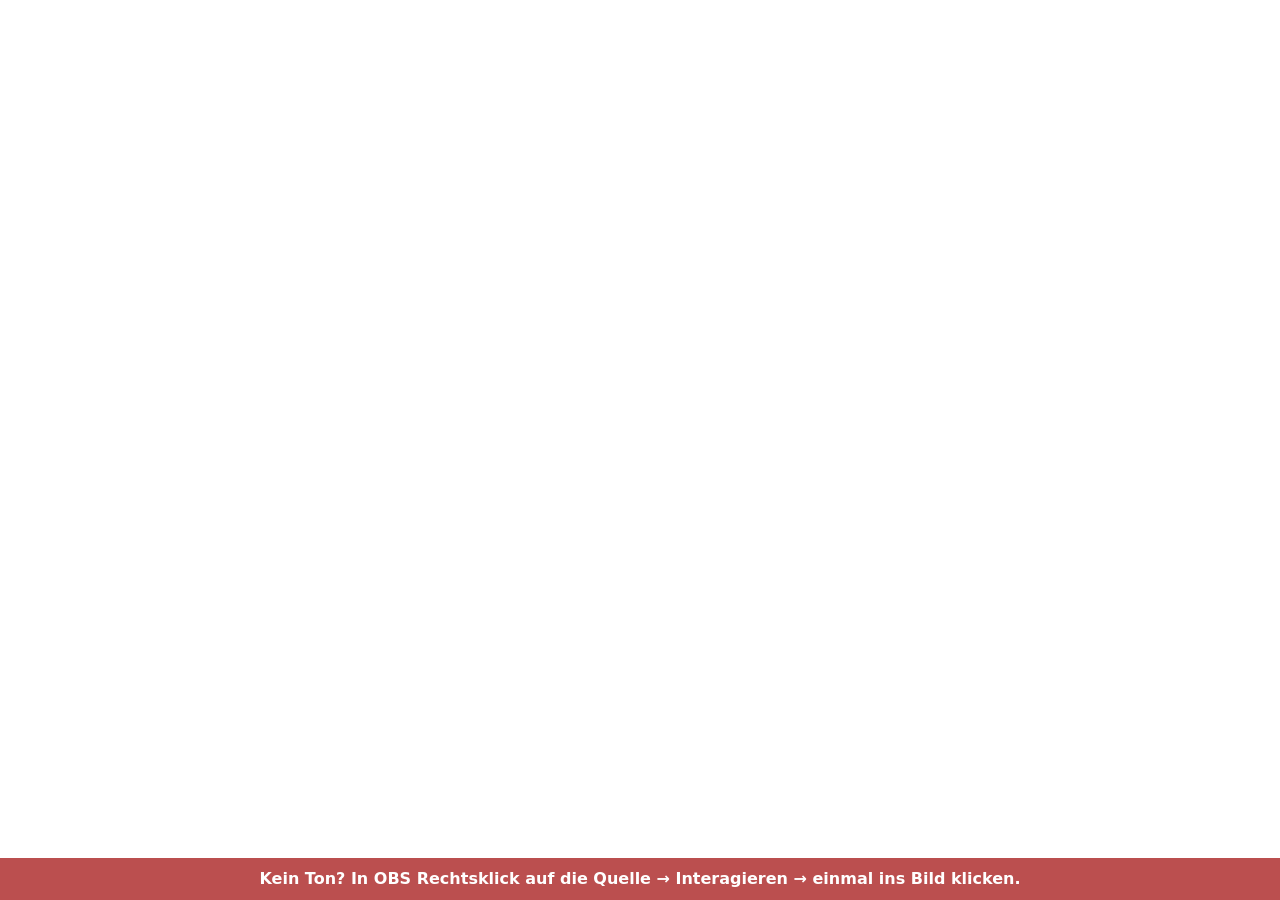
<file: static/overlay.html>
<!DOCTYPE html>
<html lang="de">
<head>
<meta charset="utf-8">
<title>Overlay</title>
<style>
  /* Transparenter Hintergrund – OBS blendet ihn aus. */
  html, body {
    margin: 0;
    background: transparent;
    font: 600 28px/1.35 "Segoe UI", system-ui, sans-serif;
    color: #fff;
    overflow: hidden;
  }
  #box {
    display: none;
    max-width: 90vw;
    margin: 24px;
    padding: 14px 20px;
    border-radius: 12px;
    background: rgba(18, 20, 27, 0.82);
    /* Kontur, damit der Text auf jedem Videohintergrund lesbar bleibt */
    text-shadow: 0 2px 6px rgba(0, 0, 0, 0.9);
    overflow-wrap: anywhere;
  }
  #box.visible { display: block; }
  #user { color: #b58cff; margin-right: .4em; }
  /* ?text=0 blendet die Textanzeige aus – dann nur Ton. */
  body.no-text #box { display: none !important; }
  #hint {
    position: fixed; left: 0; right: 0; bottom: 0;
    padding: 10px; text-align: center;
    font-size: 16px; background: rgba(180, 60, 60, .9);
  }
  #hint.hidden { display: none; }
</style>
</head>
<body>
  <div id="box"><span id="user"></span><span id="text"></span></div>
  <div id="hint" class="hidden">Kein Ton? In OBS Rechtsklick auf die Quelle → Interagieren → einmal ins Bild klicken.</div>
<script>
"use strict";
const params = new URLSearchParams(location.search);
if (params.get("text") === "0") document.body.classList.add("no-text");
const HIDE_AFTER_MS = 4000;

const box = document.getElementById("box");
const userEl = document.getElementById("user");
const textEl = document.getElementById("text");
const hint = document.getElementById("hint");

// Ton kommt als durchgehender MP3-Stream vom Server (/stream), inklusive
// Hintergrundton und Lautsprecher-Weckimpuls – siehe app/stream.py.
let hideTimer = null, pingTimer = null, restartTimer = null;
const player = new Audio();
player.preload = "none";

function startStream() {
  clearTimeout(restartTimer);
  player.src = "/stream?t=" + Date.now();
  const p = player.play();
  // OBS erlaubt Autoplay in Browser-Quellen normalerweise. Falls doch
  // blockiert: Hinweis zeigen; ein Klick über "Interagieren" startet den Ton.
  if (p) p.then(() => hint.classList.add("hidden"))
          .catch(() => hint.classList.remove("hidden"));
}
function scheduleRestart() {
  clearTimeout(restartTimer);
  restartTimer = setTimeout(startStream, 2000);
}
player.addEventListener("error", scheduleRestart);
player.addEventListener("ended", scheduleRestart);
player.addEventListener("stalled", scheduleRestart);
player.addEventListener("playing", () => hint.classList.add("hidden"));
document.addEventListener("click", () => { if (player.paused) startStream(); });
startStream();

function show(username, text) {
  userEl.textContent = username + ":";
  textEl.textContent = text;
  box.classList.add("visible");
  clearTimeout(hideTimer);
}
function hide() {
  hideTimer = setTimeout(() => box.classList.remove("visible"), HIDE_AFTER_MS);
}

let ws = null, retry = 1000;
function connect() {
  const proto = location.protocol === "https:" ? "wss" : "ws";
  ws = new WebSocket(`${proto}://${location.host}/ws`);
  ws.onopen = () => {
    retry = 1000;
    clearInterval(pingTimer);
    pingTimer = setInterval(() => {
      if (ws.readyState === WebSocket.OPEN) ws.send(JSON.stringify({ type: "ping" }));
    }, 25000);
  };
  ws.onclose = () => { clearInterval(pingTimer); setTimeout(connect, retry); retry = Math.min(retry * 2, 15000); };
  ws.onmessage = (ev) => {
    const msg = JSON.parse(ev.data);
    if (msg.type === "speak") show(msg.username, msg.text);
    else if (msg.type === "done") hide();
    else if (msg.type === "stop_audio") box.classList.remove("visible");
  };
}
connect();
</script>
</body>
</html>
</file>
